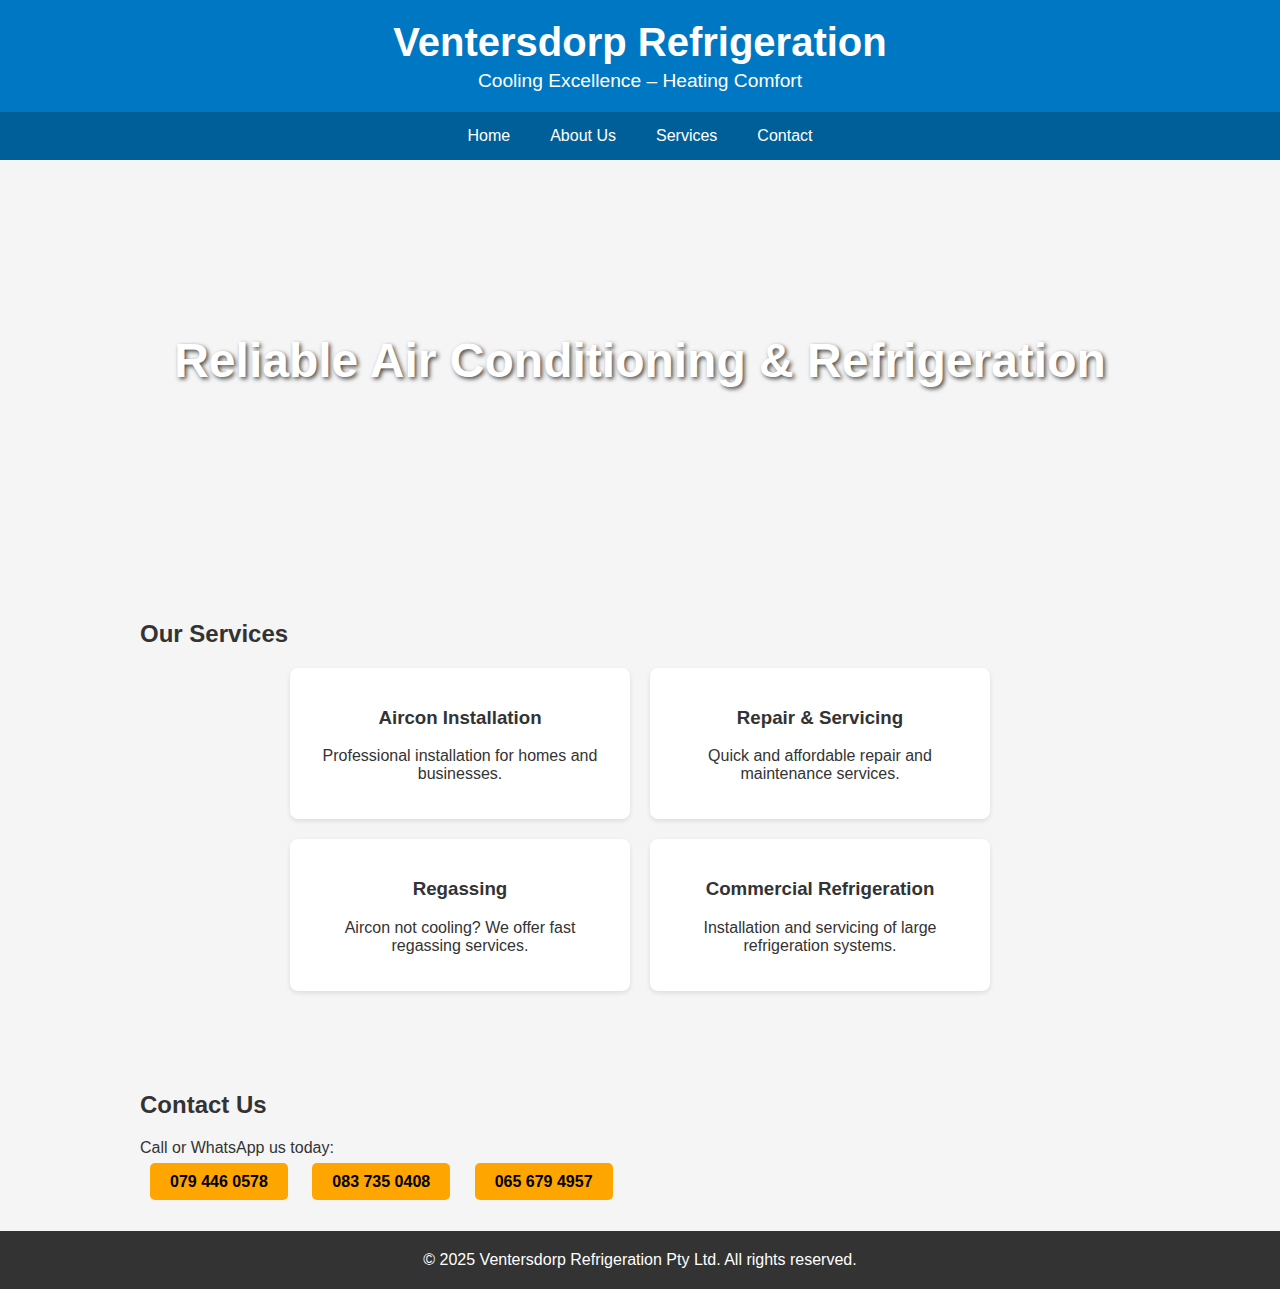
<file: index.html>
<!DOCTYPE html>
<html lang="en">
<head>
    <meta charset="UTF-8">
    <meta name="viewport" content="width=device-width, initial-scale=1.0">
    <title>Ventersdorp Refrigeration</title>
    <style>
        body {
            margin: 0;
            font-family: Arial, sans-serif;
            background-color: #f5f5f5;
            color: #333;
        }
        header {
            background-color: #0077c2;
            color: white;
            padding: 20px;
            text-align: center;
        }
        header h1 {
            margin: 0;
            font-size: 2.5em;
        }
        header p {
            font-size: 1.2em;
            margin: 5px 0 0;
        }
        nav {
            display: flex;
            justify-content: center;
            background-color: #005f99;
        }
        nav a {
            color: white;
            text-decoration: none;
            padding: 15px 20px;
            display: inline-block;
        }
        nav a:hover {
            background-color: #004f80;
        }
        .hero {
            background: url('https://via.placeholder.com/1200x400?text=Refrigeration+&+Aircon+Services') no-repeat center center/cover;
            height: 400px;
            display: flex;
            align-items: center;
            justify-content: center;
            color: white;
            text-shadow: 2px 2px 4px rgba(0,0,0,0.7);
            text-align: center;
        }
        .hero h2 {
            font-size: 3em;
            margin: 0;
        }
        .section {
            padding: 40px 20px;
            max-width: 1000px;
            margin: auto;
        }
        .services {
            display: flex;
            flex-wrap: wrap;
            gap: 20px;
            justify-content: center;
        }
        .service-box {
            background-color: white;
            border-radius: 8px;
            box-shadow: 0 2px 5px rgba(0,0,0,0.1);
            padding: 20px;
            width: 300px;
            text-align: center;
        }
        footer {
            background-color: #333;
            color: white;
            text-align: center;
            padding: 20px;
        }
        .contact-buttons a {
            margin: 0 10px;
            background-color: orange;
            color: black;
            padding: 10px 20px;
            text-decoration: none;
            border-radius: 5px;
            font-weight: bold;
        }
        .contact-buttons a:hover {
            background-color: darkorange;
        }
    </style>
</head>
<body>
    <header>
        <h1>Ventersdorp Refrigeration</h1>
        <p>Cooling Excellence – Heating Comfort</p>
    </header>

    <nav>
        <a href="#home">Home</a>
        <a href="#about">About Us</a>
        <a href="#services">Services</a>
        <a href="#contact">Contact</a>
    </nav>

    <div class="hero">
        <h2>Reliable Air Conditioning & Refrigeration</h2>
    </div>

    <section class="section" id="services">
        <h2>Our Services</h2>
        <div class="services">
            <div class="service-box">
                <h3>Aircon Installation</h3>
                <p>Professional installation for homes and businesses.</p>
            </div>
            <div class="service-box">
                <h3>Repair & Servicing</h3>
                <p>Quick and affordable repair and maintenance services.</p>
            </div>
            <div class="service-box">
                <h3>Regassing</h3>
                <p>Aircon not cooling? We offer fast regassing services.</p>
            </div>
            <div class="service-box">
                <h3>Commercial Refrigeration</h3>
                <p>Installation and servicing of large refrigeration systems.</p>
            </div>
        </div>
    </section>

    <section class="section" id="contact">
        <h2>Contact Us</h2>
        <p>Call or WhatsApp us today:</p>
        <div class="contact-buttons">
            <a href="tel:+27794460578">079 446 0578</a>
            <a href="tel:+27837350408">083 735 0408</a>
            <a href="tel:+27656794957">065 679 4957</a>
        </div>
    </section>

    <footer>
        &copy; 2025 Ventersdorp Refrigeration Pty Ltd. All rights reserved.
    </footer>
</body>
</html>
</file>
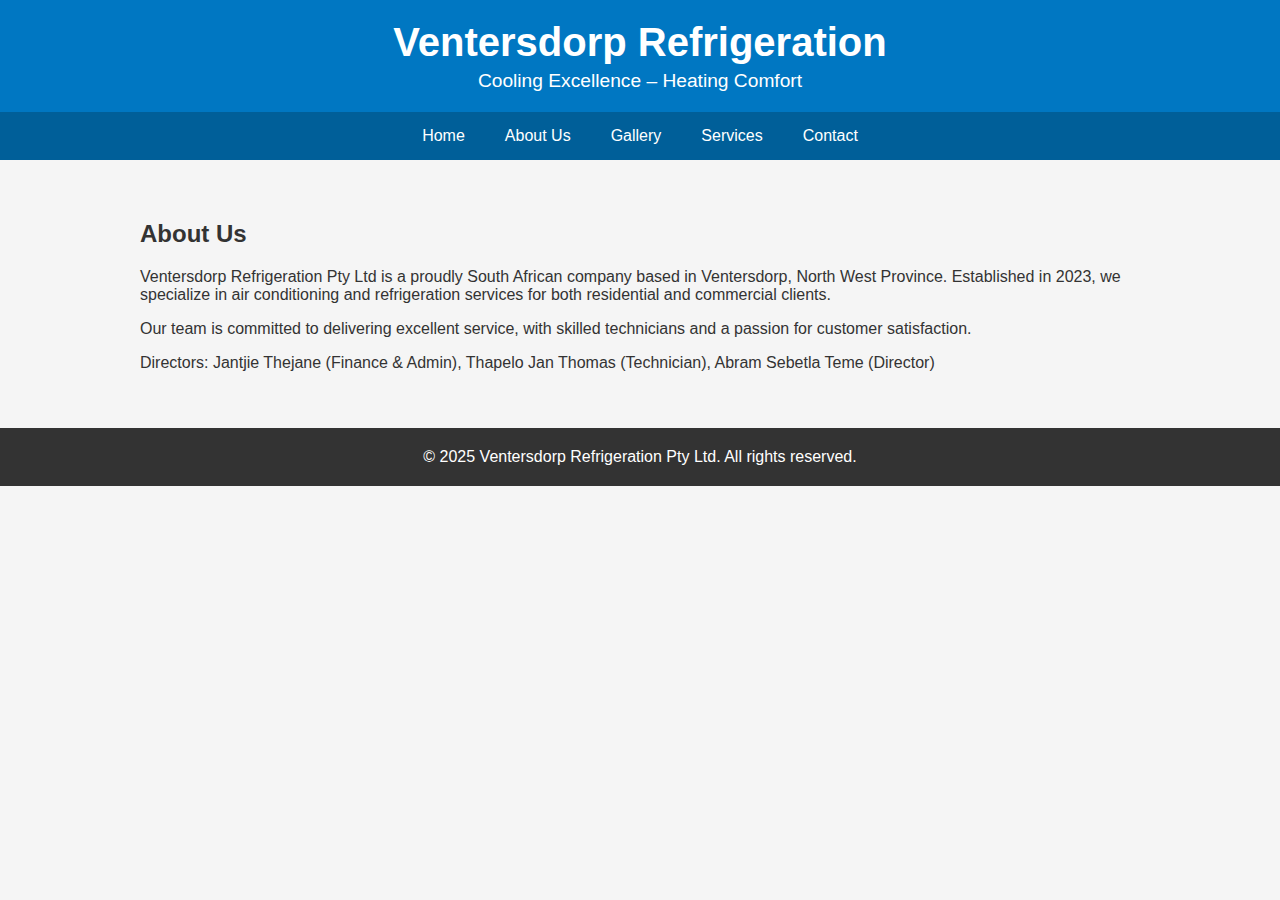
<file: about.html>
<!DOCTYPE html>
<html lang="en">
<head>
    <meta charset="UTF-8">
    <meta name="viewport" content="width=device-width, initial-scale=1.0">
    <title>About Us - Ventersdorp Refrigeration</title>
    <link rel="stylesheet" href="style.css">
</head>
<body>
    <header>
        <h1>Ventersdorp Refrigeration</h1>
        <p>Cooling Excellence – Heating Comfort</p>
    </header>
    <nav>
        <a href="index.html">Home</a>
        <a href="about.html">About Us</a>
        <a href="gallery.html">Gallery</a>
        <a href="index.html#services">Services</a>
        <a href="index.html#contact">Contact</a>
    </nav>
    <section class="section">
        <h2>About Us</h2>
        <p>Ventersdorp Refrigeration Pty Ltd is a proudly South African company based in Ventersdorp, North West Province. Established in 2023, we specialize in air conditioning and refrigeration services for both residential and commercial clients.</p>
        <p>Our team is committed to delivering excellent service, with skilled technicians and a passion for customer satisfaction.</p>
        <p>Directors: Jantjie Thejane (Finance & Admin), Thapelo Jan Thomas (Technician), Abram Sebetla Teme (Director)</p>
    </section>
    <footer>
        &copy; 2025 Ventersdorp Refrigeration Pty Ltd. All rights reserved.
    </footer>
</body>
</html>
</file>
<file: style.css>
body {
    margin: 0;
    font-family: Arial, sans-serif;
    background-color: #f5f5f5;
    color: #333;
}
header {
    background-color: #0077c2;
    color: white;
    padding: 20px;
    text-align: center;
}
header h1 {
    margin: 0;
    font-size: 2.5em;
}
header p {
    font-size: 1.2em;
    margin: 5px 0 0;
}
nav {
    display: flex;
    justify-content: center;
    background-color: #005f99;
}
nav a {
    color: white;
    text-decoration: none;
    padding: 15px 20px;
    display: inline-block;
}
nav a:hover {
    background-color: #004f80;
}
.section {
    padding: 40px 20px;
    max-width: 1000px;
    margin: auto;
}
.services {
    display: flex;
    flex-wrap: wrap;
    gap: 20px;
    justify-content: center;
}
footer {
    background-color: #333;
    color: white;
    text-align: center;
    padding: 20px;
}
</file>
